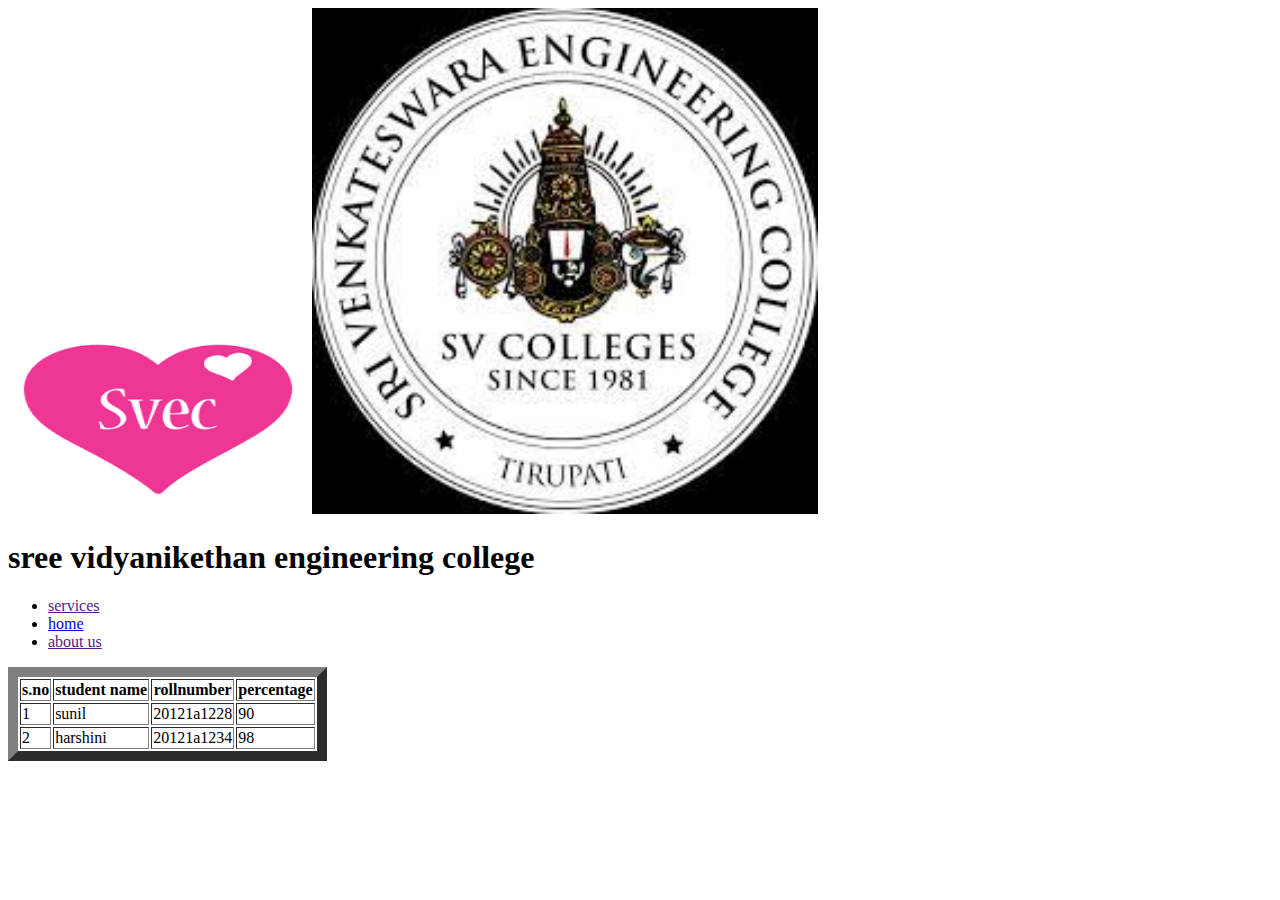
<file: index.html>
<!DOCTYPE html>
<html lang="en">
<head>
    <meta charset="UTF-8">
    <meta http-equiv="X-UA-Compatible" content="IE=edge">
    <meta name="viewport" content="width=device-width, initial-scale=1.0">
    <title>Document</title>
</head>
<body>
    <header>
        <img src="./images/logo2.png" alt="logo2" height="200px" width="300px">
        
        <img src="./images/logo.jpg" alt="logo" height="20%" width="40%">
        <h1>
            sree vidyanikethan engineering college
        </h1>
        <nav>
        <ul>
            <li><a href="">services</a></li>
             <li><a href="./home.html">home</a></li>  
             <li><a href="">about us</a></li> 
        </ul>
    </nav>
    </header>
    <div>
        <table border="10">
            <thead>
                <tr>
                    <th>s.no</th>
                    <th>student name</th>
                    <th>rollnumber</th>
                    <th>percentage</th>
            <tbody>
                     <tr>
                         <td>1</td>
                         <td>sunil</td>
                         <td>20121a1228</td>
                         <td>90</td>
                     </tr> 
                     <tr>
                    <td>2</td>
                    <td>harshini</td>
                    <td>20121a1234</td>
                    <td>98</td>
                     </tr>
                     
            </tbody>
            <tfoot>

            </tfoot>        
                </tr>
            </thead>
        </table>
    </div>
</body>
</html>
</file>
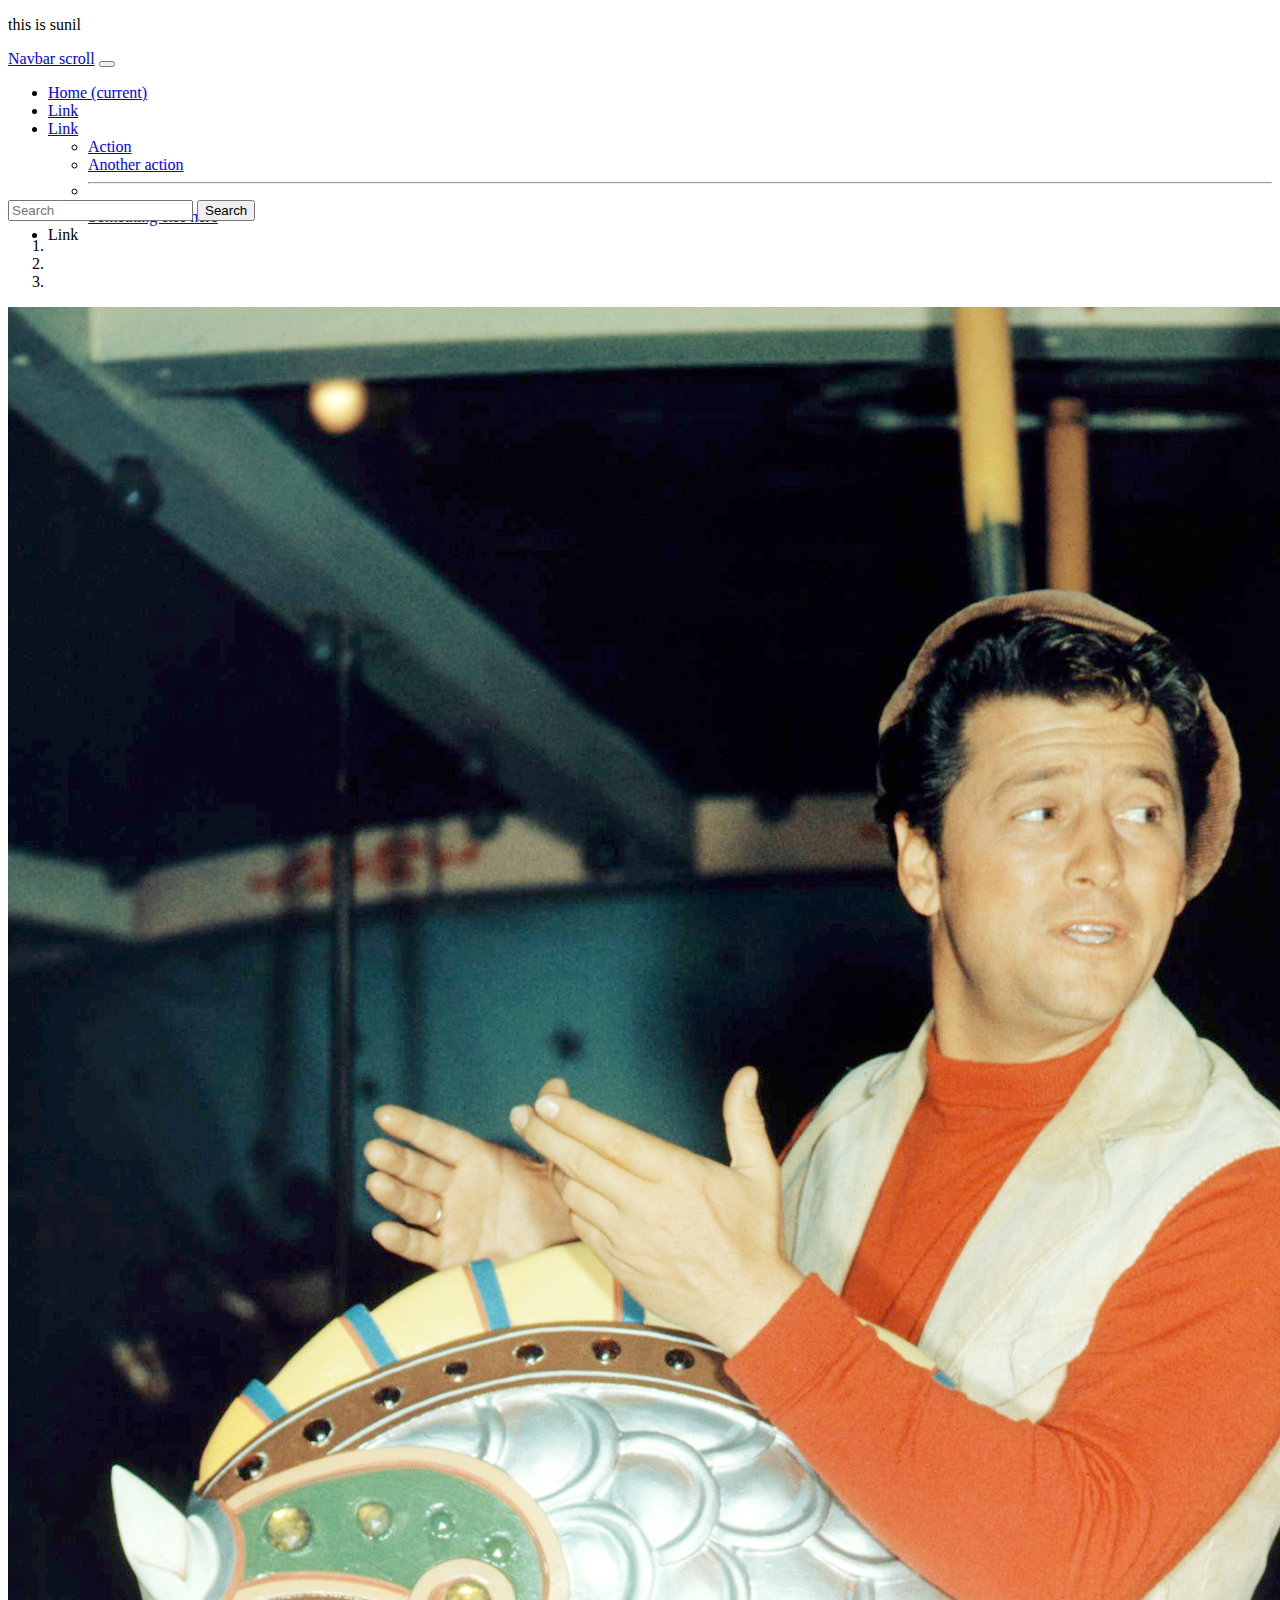
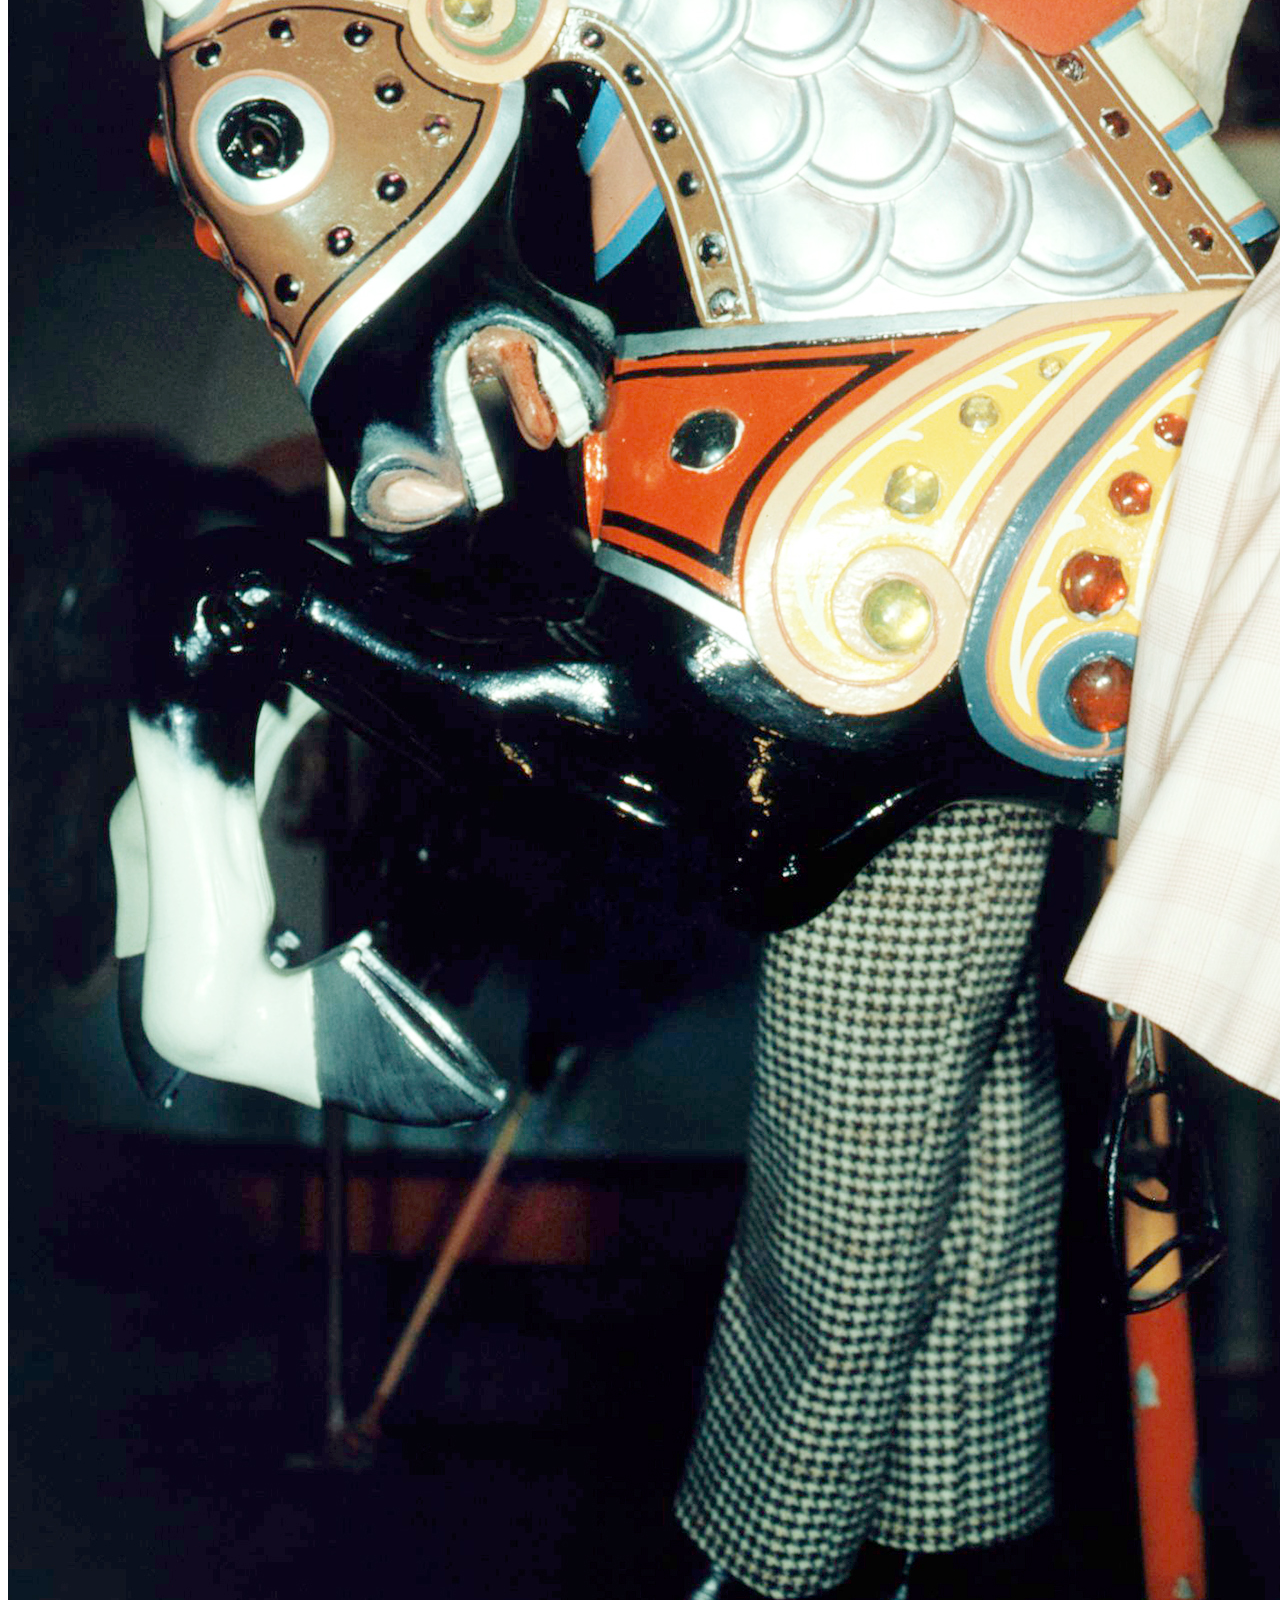
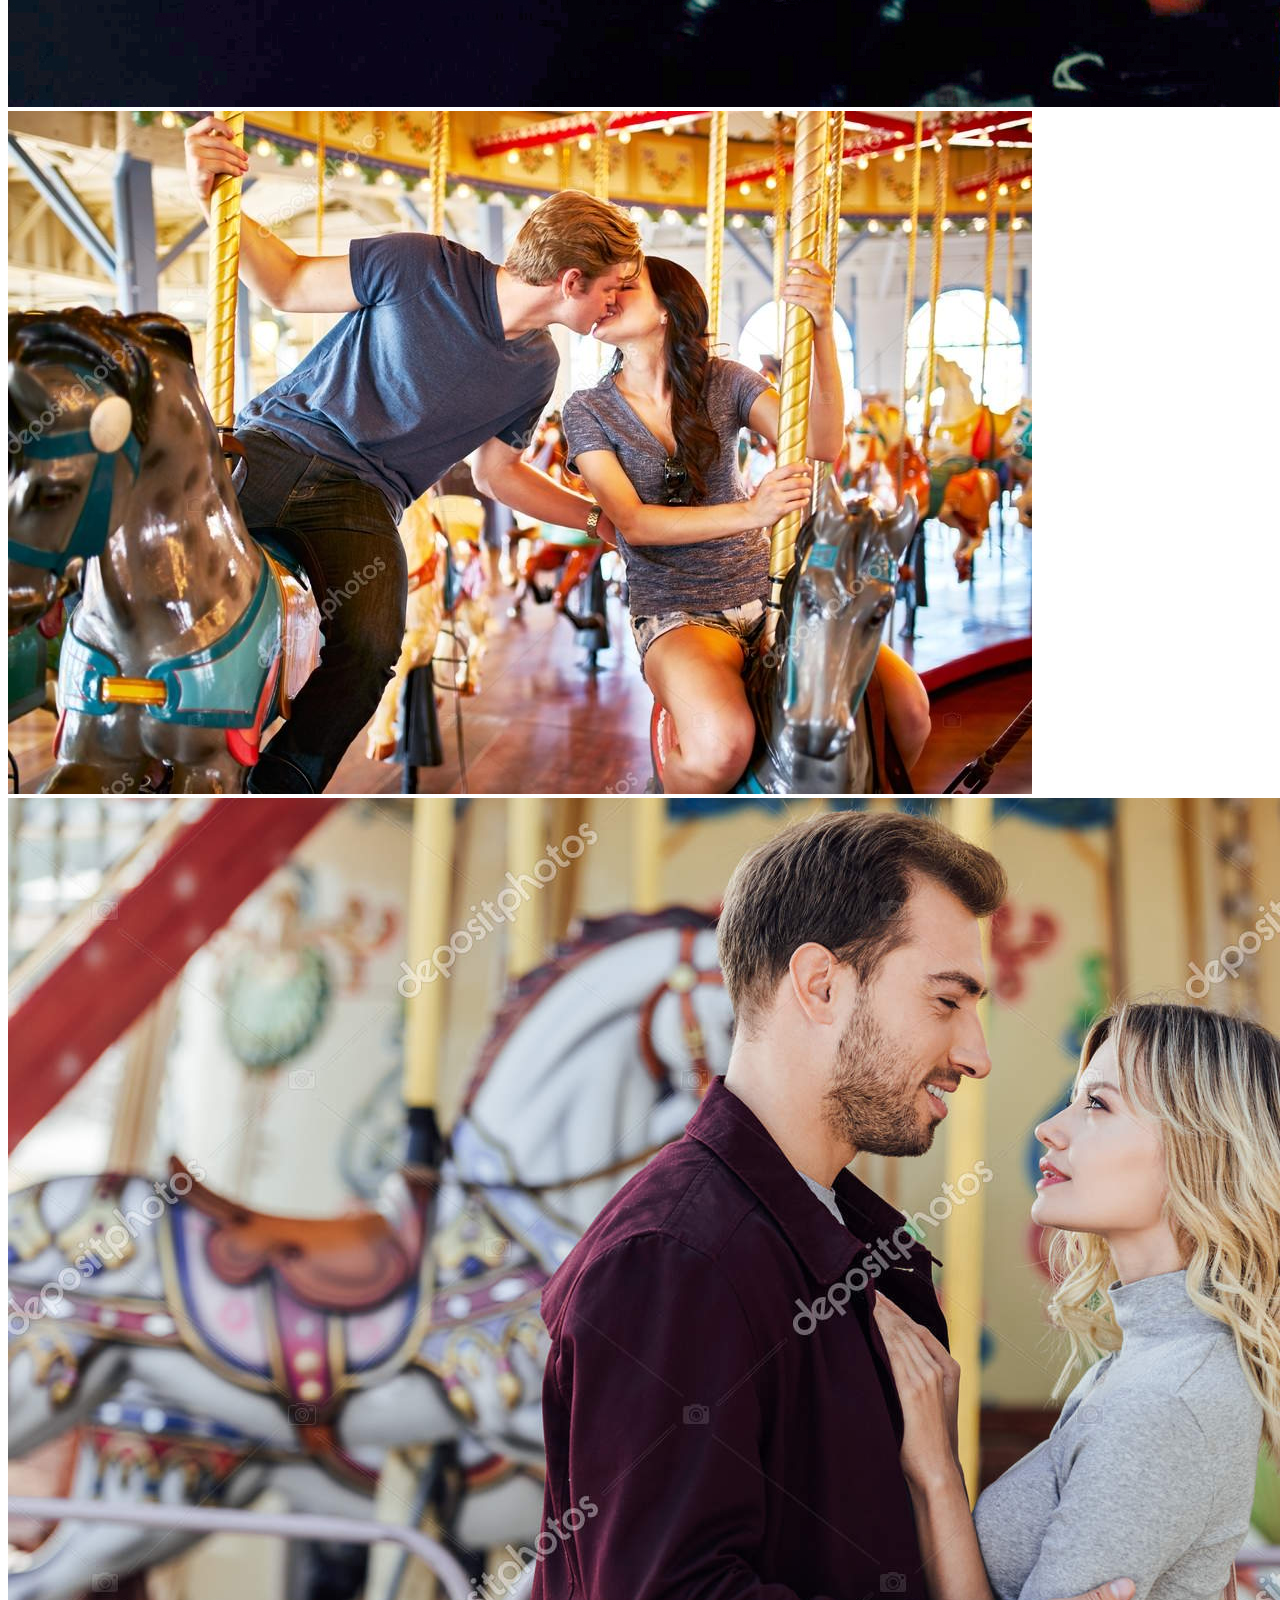
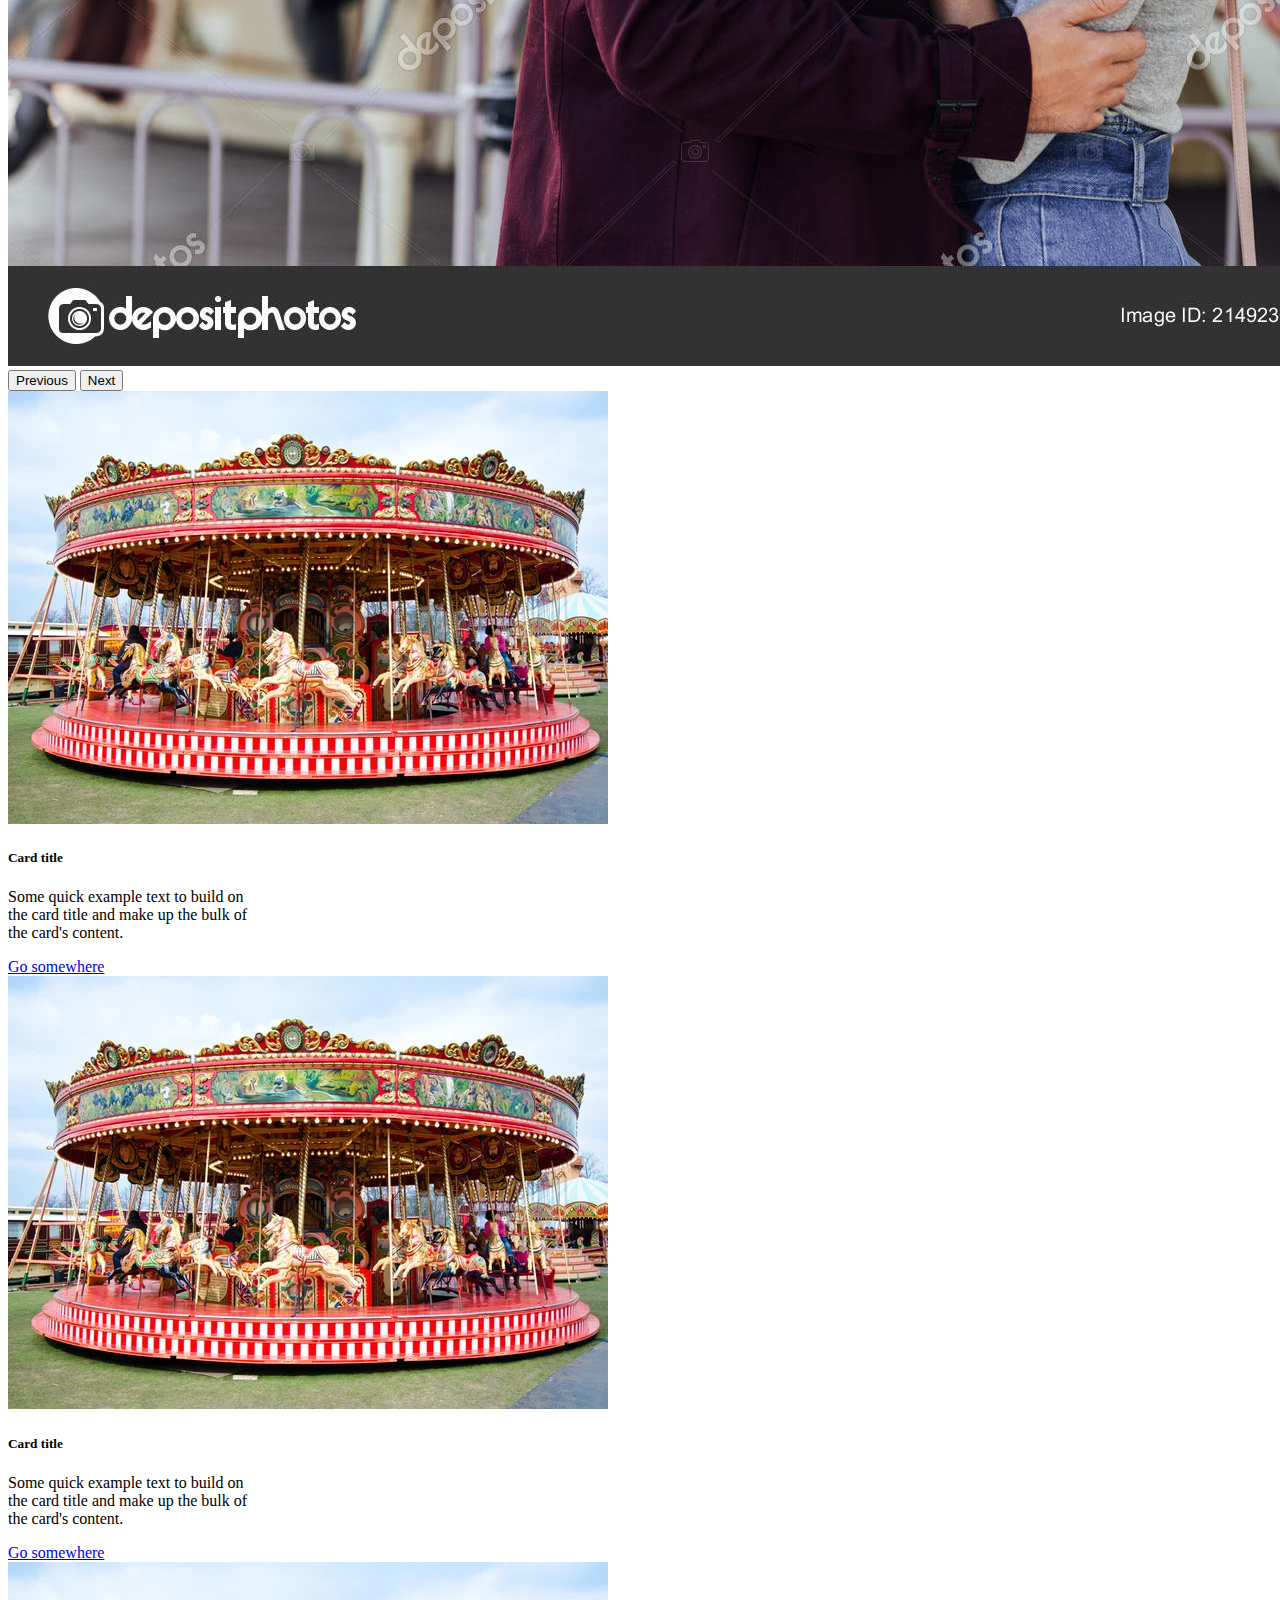
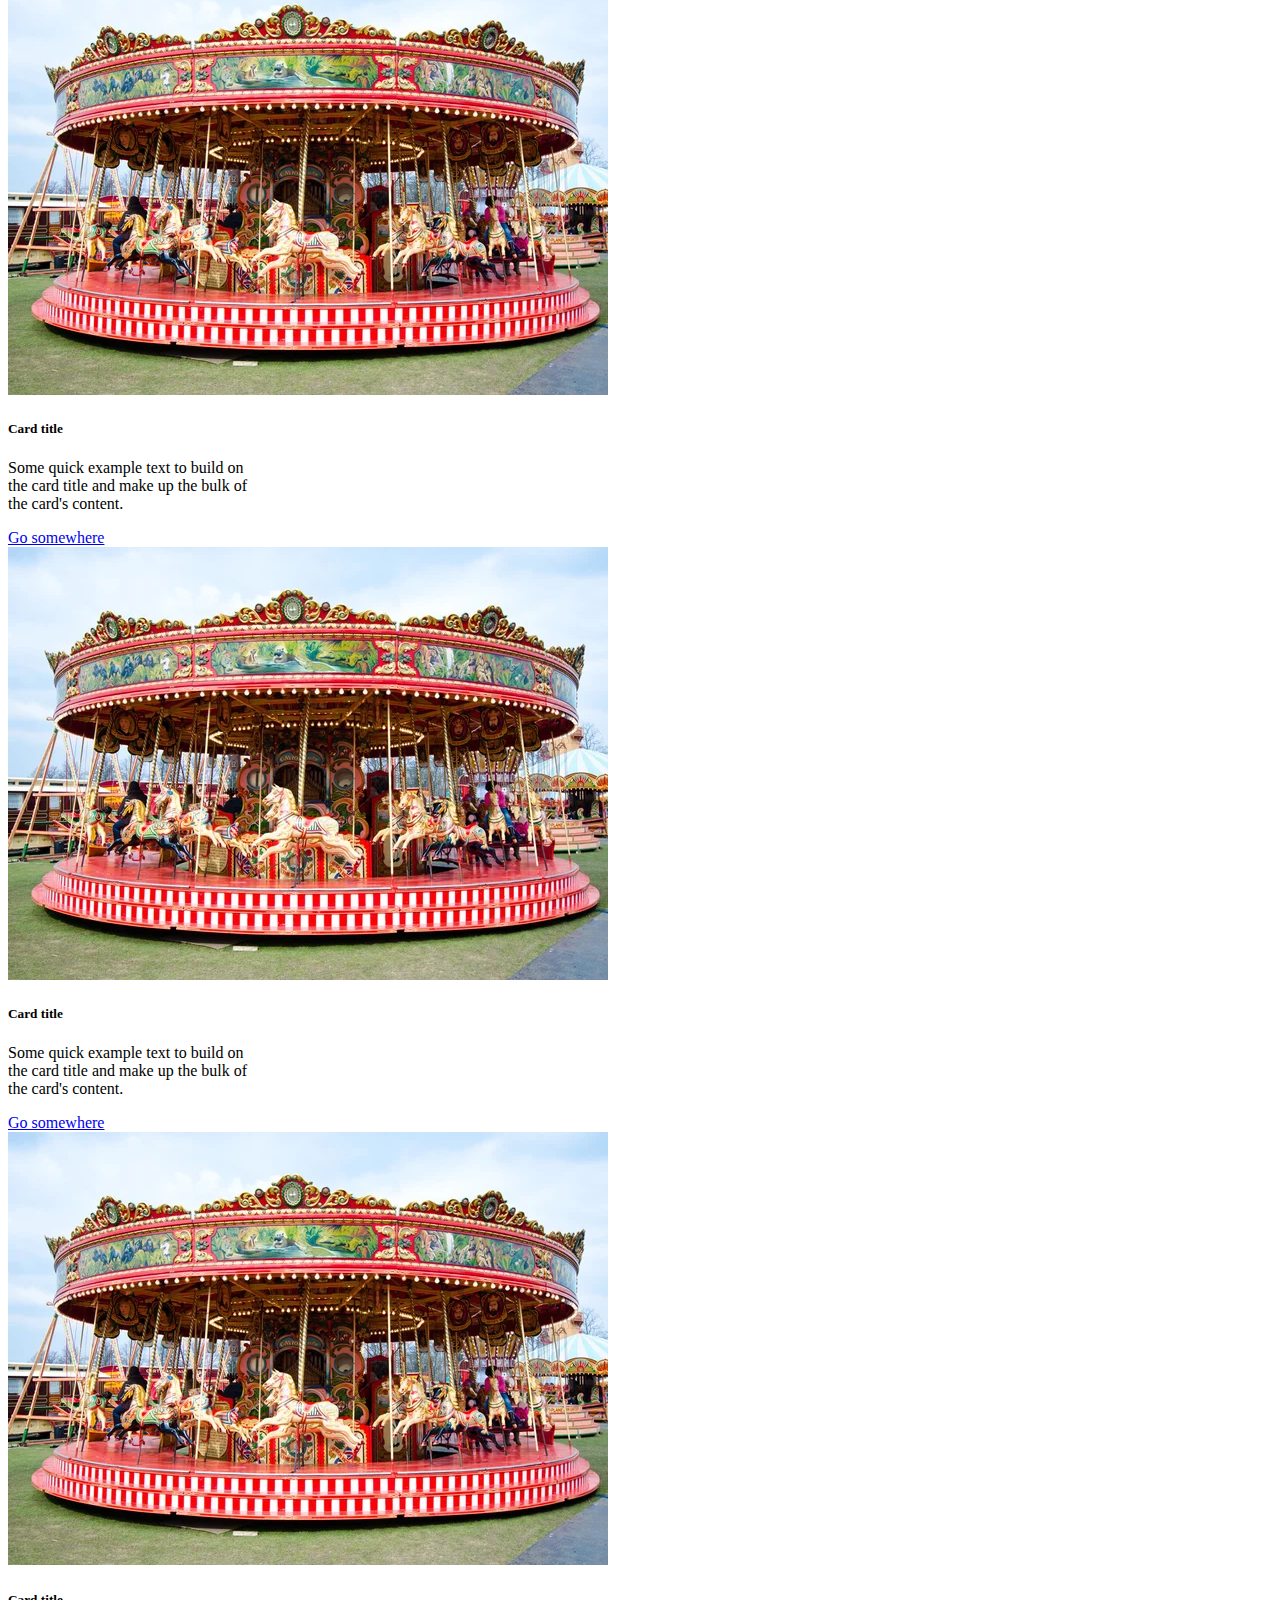
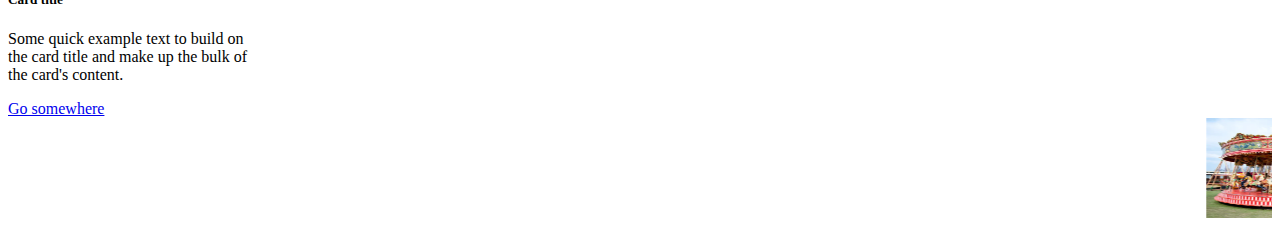
<file: bootsrap/index.html>
<!DOCTYPE html>
<html lang="en">
<head>
    <meta charset="UTF-8">
    <meta http-equiv="X-UA-Compatible" content="IE=edge">
    <meta name="viewport" content="width=device-width, initial-scale=1.0">
    <title>Document</title>
    <link rel="stylesheet" href="https://cdn.jsdelivr.net/npm/bootstrap@4.6.1/dist/css/bootstrap.min.css" integrity="sha384-zCbKRCUGaJDkqS1kPbPd7TveP5iyJE0EjAuZQTgFLD2ylzuqKfdKlfG/eSrtxUkn" crossorigin="anonymous">
    <script src="https://cdn.jsdelivr.net/npm/jquery@3.5.1/dist/jquery.slim.min.js" integrity="sha384-DfXdz2htPH0lsSSs5nCTpuj/zy4C+OGpamoFVy38MVBnE+IbbVYUew+OrCXaRkfj" crossorigin="anonymous"></script>
<script src="https://cdn.jsdelivr.net/npm/popper.js@1.16.1/dist/umd/popper.min.js" integrity="sha384-9/reFTGAW83EW2RDu2S0VKaIzap3H66lZH81PoYlFhbGU+6BZp6G7niu735Sk7lN" crossorigin="anonymous"></script>
<script src="https://cdn.jsdelivr.net/npm/bootstrap@4.6.1/dist/js/bootstrap.min.js" integrity="sha384-VHvPCCyXqtD5DqJeNxl2dtTyhF78xXNXdkwX1CZeRusQfRKp+tA7hAShOK/B/fQ2" crossorigin="anonymous"></script>
<style>
   /* .bg-primary{ */
       /* background-color: darkturquoise; */
   /* }  */
    
</style>
</head>
<body>
    <div class="container-fluid">
        <p class="jumbotron" >this is sunil</p>


    <!-- navbar -->
    <div class="mt-3">

    <nav class="navbar navbar-expand-lg navbar-light bg-light">
        <a class="navbar-brand" href="#">Navbar scroll</a>
        <button class="navbar-toggler" type="button" data-toggle="collapse" data-target="#navbarScroll" aria-controls="navbarScroll" aria-expanded="false" aria-label="Toggle navigation">
          <span class="navbar-toggler-icon"></span>
        </button>
        <div class="collapse navbar-collapse" id="navbarScroll">
          <ul class="navbar-nav mr-auto my-2 my-lg-0 navbar-nav-scroll" style="max-height: 100px;">
            <li class="nav-item active">
              <a class="nav-link" href="#">Home <span class="sr-only">(current)</span></a>
            </li>
            <li class="nav-item">
              <a class="nav-link" href="#">Link</a>
            </li>
            <li class="nav-item dropdown">
              <a class="nav-link dropdown-toggle" href="#" id="navbarScrollingDropdown" role="button" data-toggle="dropdown" aria-expanded="false">
                Link
              </a>
              <ul class="dropdown-menu" aria-labelledby="navbarScrollingDropdown">
                <li><a class="dropdown-item" href="#">Action</a></li>
                <li><a class="dropdown-item" href="#">Another action</a></li>
                <li><hr class="dropdown-divider"></li>
                <li><a class="dropdown-item" href="#">Something else here</a></li>
              </ul>
            </li>
            <li class="nav-item">
              <a class="nav-link disabled">Link</a>
            </li>
          </ul>
          <form class="d-flex">
            <input class="form-control mr-2" type="search" placeholder="Search" aria-label="Search">
            <button class="btn btn-outline-success" type="submit">Search</button>
          </form>
        </div>
      </nav>
    </div>


    

    <div id="carouselExampleIndicators" class="carousel slide" data-ride="carousel">
        <ol class="carousel-indicators">
          <li data-target="#carouselExampleIndicators" data-slide-to="0" class="active"></li>
          <li data-target="#carouselExampleIndicators" data-slide-to="1"></li>
          <li data-target="#carouselExampleIndicators" data-slide-to="2"></li>
        </ol>
        <div class="carousel-inner">
          <div class="carousel-item active">
            <img src="./images/pic7.jpg" class="d-block w-100" alt="...">
          </div>
          <div class="carousel-item">
            <img src="./images/pic8.jpg" class="d-block w-100" alt="...">
          </div>
          <div class="carousel-item">
            <img src="./images/pic9.jpg" class="d-block w-100" alt="...">
          </div>
        </div>
        <button class="carousel-control-prev" type="button" data-target="#carouselExampleIndicators" data-slide="prev">
          <span class="carousel-control-prev-icon" aria-hidden="true"></span>
          <span class="sr-only">Previous</span>
        </button>
        <button class="carousel-control-next" type="button" data-target="#carouselExampleIndicators" data-slide="next">
          <span class="carousel-control-next-icon" aria-hidden="true"></span>
          <span class="sr-only">Next</span>
        </button>
      </div>
      

      <div class="d-flex flex-wrap justify-content-between mt-2">


        <div class="card mt-2" style="width: 15rem; ">
          <img src="./images/pic5.jpg" class="card-img-top" alt="...">
          <div class="card-body">
            <h5 class="card-title">Card title</h5>
            <p class="card-text">Some quick example text to build on the card title and make up the bulk of the card's content.</p>
            <a href="#" class="btn btn-primary">Go somewhere</a>
          </div>
        </div>
        <div class="card mt-2" style="width: 15rem;">
          <img src="./images/pic5.jpg" class="card-img-top" alt="...">
          <div class="card-body">
            <h5 class="card-title">Card title</h5>
            <p class="card-text">Some quick example text to build on the card title and make up the bulk of the card's content.</p>
            <a href="#" class="btn btn-primary">Go somewhere</a>
          </div>
        </div>

        <div class="card mt-2" style="width: 15rem;">
          <img src="./images/pic5.jpg" class="card-img-top" alt="...">
          <div class="card-body">
            <h5 class="card-title">Card title</h5>
            <p class="card-text">Some quick example text to build on the card title and make up the bulk of the card's content.</p>
            <a href="#" class="btn btn-primary">Go somewhere</a>
          </div>
        </div>

        <div class="card mt-2" style="width: 15rem;">
          <img src="./images/pic5.jpg" class="card-img-top" alt="...">
          <div class="card-body">
            <h5 class="card-title">Card title</h5>
            <p class="card-text">Some quick example text to build on the card title and make up the bulk of the card's content.</p>
            <a href="#" class="btn btn-primary">Go somewhere</a>
          </div>
        </div>

        <div class="card mt-2" style="width: 15rem;">
          <img src="./images/pic5.jpg" class="card-img-top" alt="...">
          <div class="card-body">
            <h5 class="card-title">Card title</h5>
            <p class="card-text">Some quick example text to build on the card title and make up the bulk of the card's content.</p>
            <a href="#" class="btn btn-primary">Go somewhere</a>
          </div>
        </div>
        <marquee behavior="" direction="">
              <img src="./images/pic5.jpg" alt="" height="100px" width="200px">
              <img src="./images/pic5.jpg" alt="" height="100px" width="200px">
              <img src="./images/pic5.jpg" alt="" height="100px" width="200px">
              <img src="./images/pic5.jpg" alt="" height="100px" width="200px">
              <img src="./images/pic5.jpg" alt="" height="100px" width="200px">
              <img src="./images/pic5.jpg" alt="" height="100px" width="200px">

        </marquee>

        

        

        

        



      </div>
</div>
    
</body>
</html>
</file>
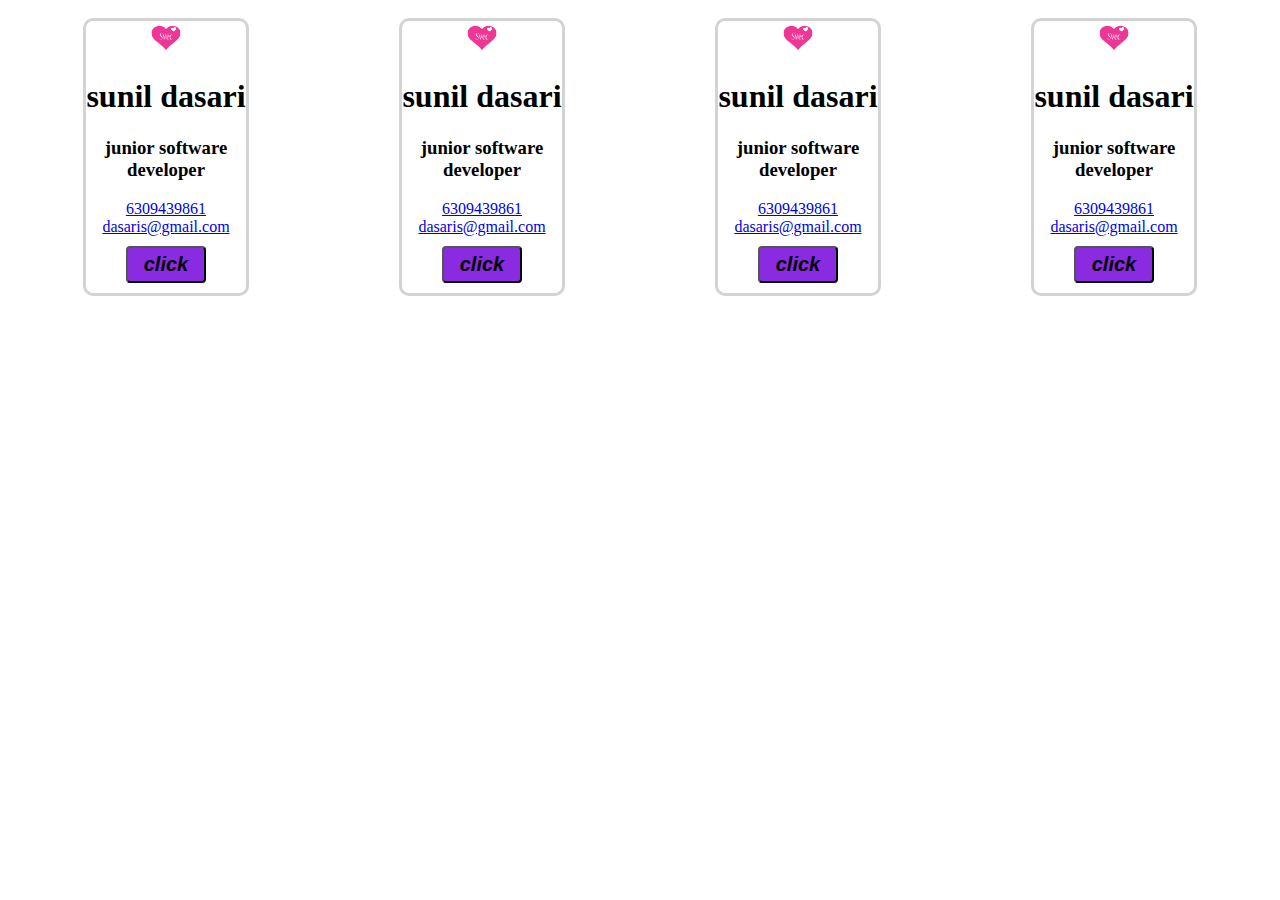
<file: cards.html>
<!DOCTYPE html>
<html lang="en">
<head>
    <meta charset="UTF-8">
    <meta http-equiv="X-UA-Compatible" content="IE=edge">
    <meta name="viewport" content="width=device-width, initial-scale=1.0">
    <title>::boxmodal</title>
    <link rel="icon" href="./images/logo.jpg" type="">
    <style>
        .card{
            border:3px solid lightgrey;
            width:10rem;
            border-radius: 10px;
            text-align: center;
            margin-top: 10px;
        }
        .card img{
           width: 20%;
        }
        button{
            background-color: blueviolet;
            width: 50%;
            padding: 5px;
            margin: 10px 0px;
            border-radius: 4px;
            font-size: 20px;
            font-style: italic;
            font-weight: 700;
        }
        button:hover{
            background-color: rgba(128, 255, 0, 0.836);
            color: rgba(255, 248, 220, 0.219);
        }
        /* .list{ */
            /* display: flex; */
        /* } */
        .main{
            display: flex;
            flex-wrap: wrap;
            justify-content: space-around;
        } 
        
        @media  only screen  and (min-width:320px) and (max-width:768px)
        {
            a {
                color: coral;
                background-color: cyan;
            }
        }
        @media  only screen  and (min-width:768px) and (max-width:992px)
        {
            a:hover {
                color: rgb(80, 255, 80);
                background-color: rgb(255, 0, 98);
            }
        }

         
    </style>
</head>
<body>
    <div class="main">  

    <div class="card">
        <img src="./images/logo2.png">
        <h1>sunil dasari</h1>
        <h3>junior software developer</h3>
        <a href="tel:6309439861">6309439861</a>
        <br>
        <a href="mailto:dasaris2003@gmail.com">dasaris@gmail.com</a>
        <br>
        <button>click</button>
    </div> 
    <!-- <div class="list"> -->
        <!-- <h1>heading1</h1> -->
        <!-- <h2>heading2</h2> -->
    <!-- </div> -->
    
        <div class="card">
            <img src="./images/logo2.png">
            <h1>sunil dasari</h1>
            <h3>junior software developer</h3>
            <a href="tel:6309439861">6309439861</a>
            <br>
            <a href="mailto:dasaris2003@gmail.com">dasaris@gmail.com</a>
            <br>
            <button>click</button>
        </div>
        
              
            <div class="card">
                <img src="./images/logo2.png">
                <h1>sunil dasari</h1>
                <h3>junior software developer</h3>
                <a href="tel:6309439861">6309439861</a>
                <br>
                <a href="mailto:dasaris2003@gmail.com">dasaris@gmail.com</a>
                <br>
                <button>click</button>
            </div>
        
                
                    <div class="card">

                        <img src="./images/logo2.png">
                        <h1>sunil dasari</h1>
                        <h3>junior software developer</h3>
                        <a href="tel:6309439861">6309439861</a>
                        <br>
                        <a href="mailto:dasaris2003@gmail.com">dasaris@gmail.com</a>
                        <br>
                        <button>click</button>

                    </div>
                

    </div>
    
    
    
</body>
</html>
</file>
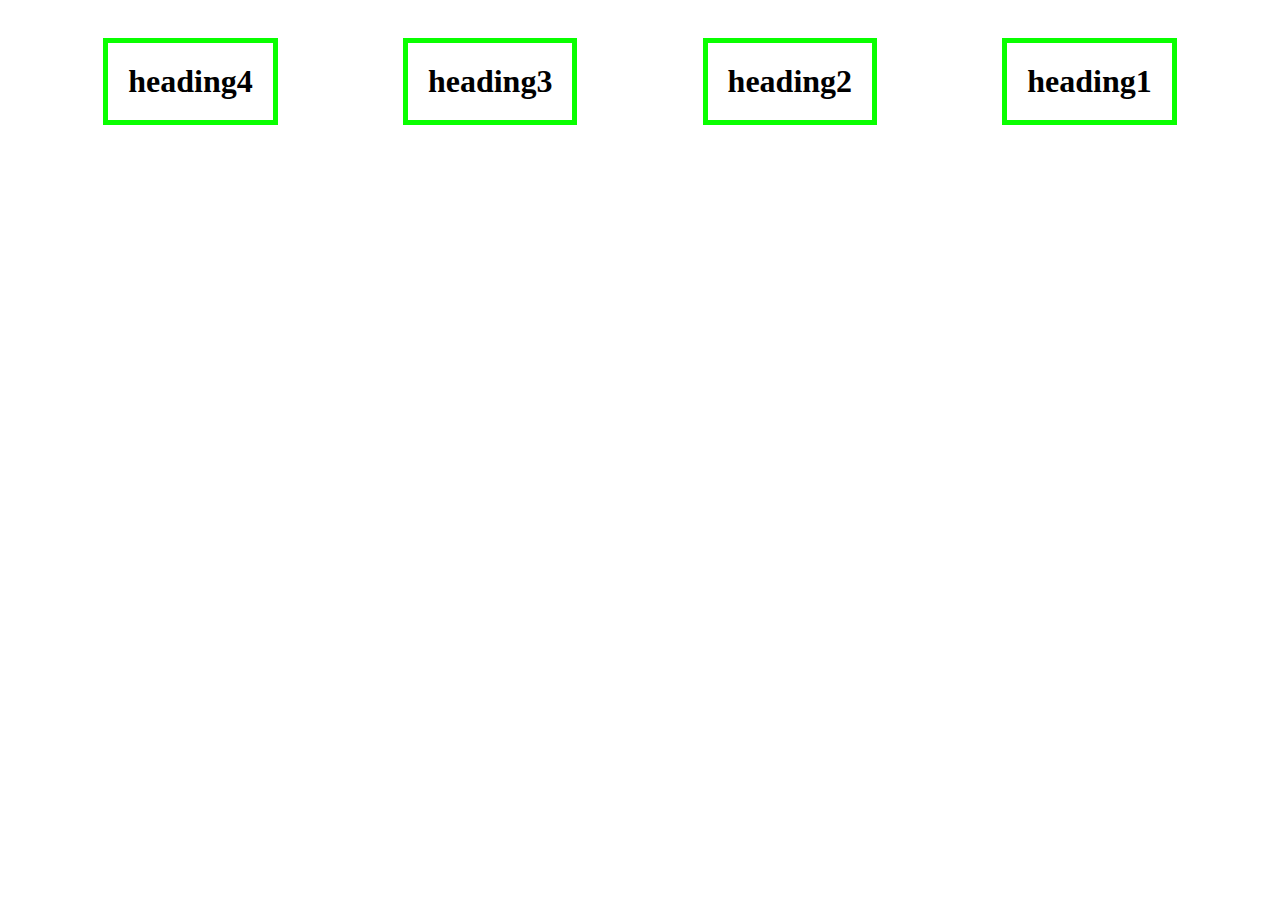
<file: display.html>
<!DOCTYPE html>
<html lang="en">
<head>
    <meta charset="UTF-8">
    <meta http-equiv="X-UA-Compatible" content="IE=edge">
    <meta name="viewport" content="width=device-width, initial-scale=1.0">
    <title>::display</title>
    <style>
        /* p{ */
            /* display: inline; */
        /* } */
        /* span{ */
            /* display: block; */
        /* } */
        /* span{ */
            /* display: none; */
        /* } */
        /* h3{ */
            /* display: inline; */
            /* background-color: orange; */
            /* padding: 20px; */
        /* } */
        .list{
            display:flex;
            /* flex-wrap: wrap; */
            /* flex-direction: coloumn-reverse; */
            flex-flow: wrap row-reverse;
            justify-content: space-evenly;
        }
        h1{
            padding: 20px;
            border: 5px solid rgb(9, 255, 0);
           
            
           
           margin: 30px;
        }
    </style>
</head>
<body>
    <!-- <p>this is paragraph1</p> -->
    <!-- <P>this is paragraph2</P> -->
    <!-- <span>text1</span> -->
    
    <!-- <span>text2</span>  -->
    <!-- <div style="font-size: 10vh;"> -->
    <!-- <h3> welcome</h3> -->
    <!-- <h3>welcome</h3> -->
    <!-- </div>  -->
    <div class="list">
        <h1>heading1</h1>
        <h1>heading2</h1>
        <h1>heading3</h1>
        <h1>heading4</h1>
    </div>  
</body>
</html>
</file>
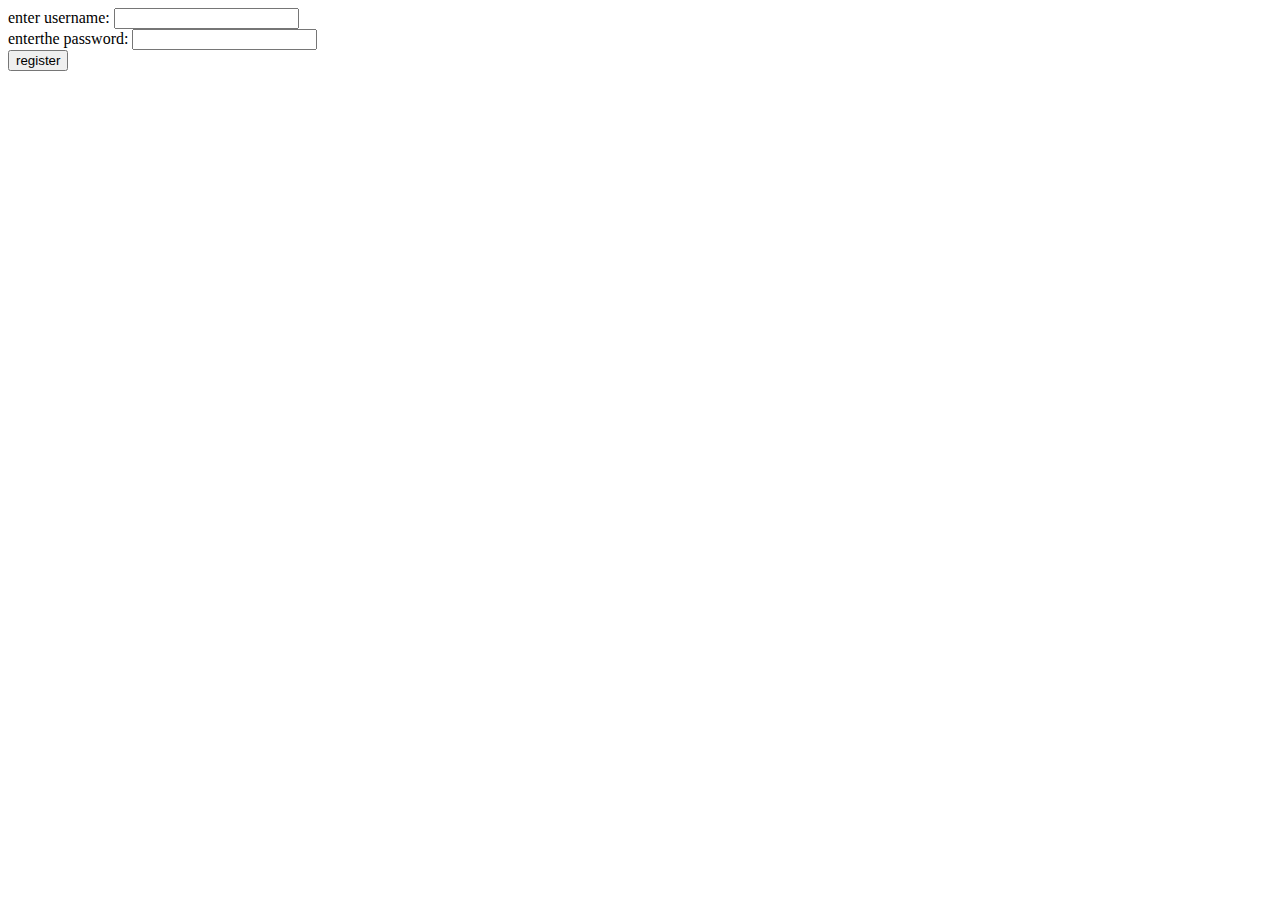
<file: form.html>
<html>
    <body>
        <form action="" method="get">
            <label for="uname">enter username:</label>
            <input type="text" name="unnanme" id="unnanme" place holder="enter user name">
            <br>
            <label for="pword">enterthe password:</label>

            <input type="password" name="pword id=pword">
            <br>
            <input type="submit" value="register">

        </form>
    </body>
</html>
</file>
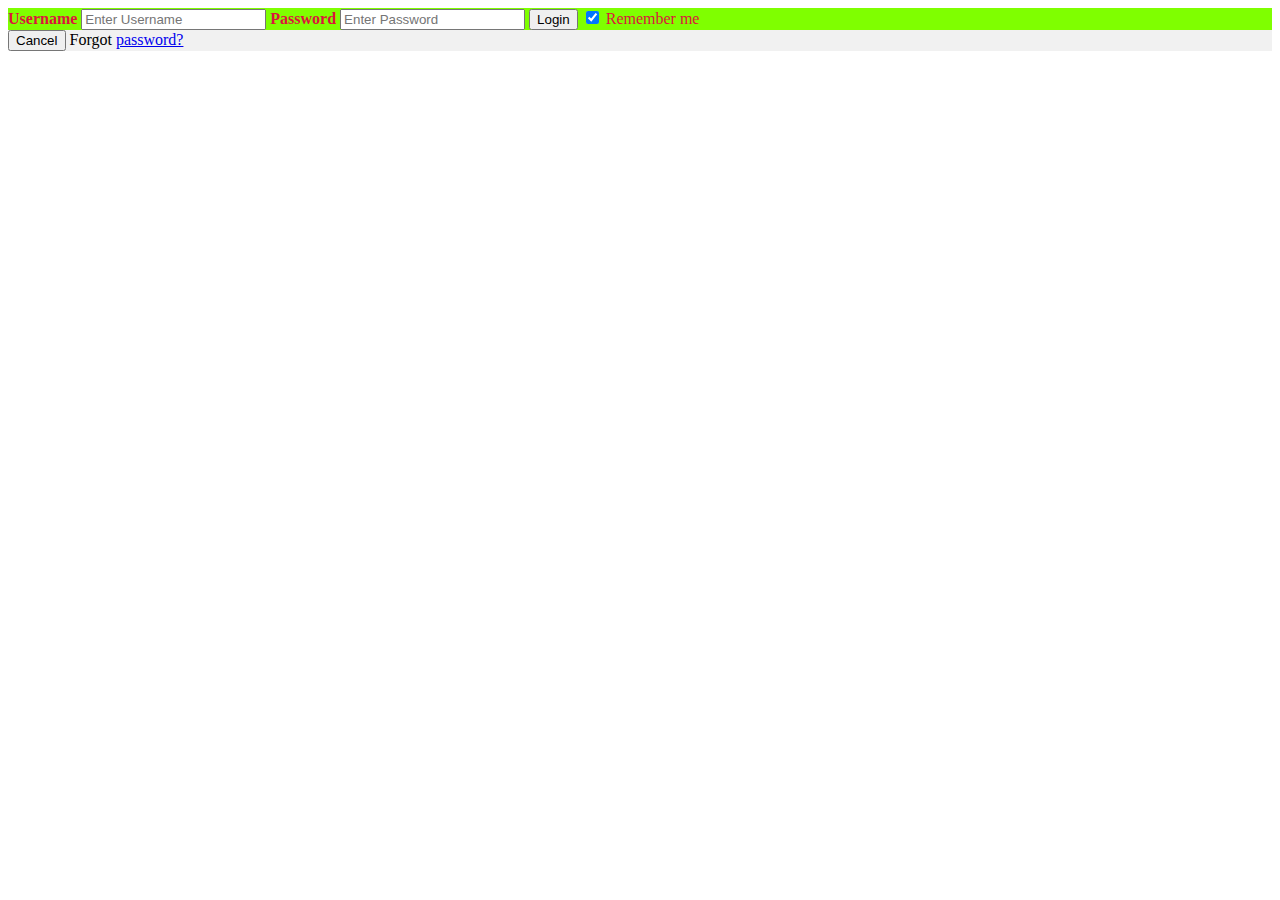
<file: login.html>
<!DOCTYPE html>
<html lang="en">
<head>
    <meta charset="UTF-8">
    <meta http-equiv="X-UA-Compatible" content="IE=edge">
    <meta name="viewport" content="width=device-width, initial-scale=1.0">
    <title>Document</title>
     <style> 
        .card{ 
            background-color: chartreuse; 
            size: 20px; 
            color: crimson; 
        }
     </style> 
</head>
<body>
    <div>
        <form action="action_page.php" method="post">
            <div class="imgcontainer">
              <!-- <img src="img_avatar2.png" alt="Avatar" class="avatar"> -->
            </div>
          
            <div class="card">
              <label for="uname"><b>Username</b></label>
              <input type="text" placeholder="Enter Username" name="uname" required>
          
              <label for="psw"><b>Password</b></label>
              <input type="password" placeholder="Enter Password" name="psw" required>
          
              <button type="submit">Login</button>
              <label>
                <input type="checkbox" checked="checked" name="remember"> Remember me
              </label>
            </div>
          
            <div class="container" style="background-color:#f1f1f1">
              <button type="button" class="cancelbtn">Cancel</button>
              <span class="psw">Forgot <a href="#">password?</a></span>
            </div>
          </form>
          
    </div>
</body>
</html>
</file>
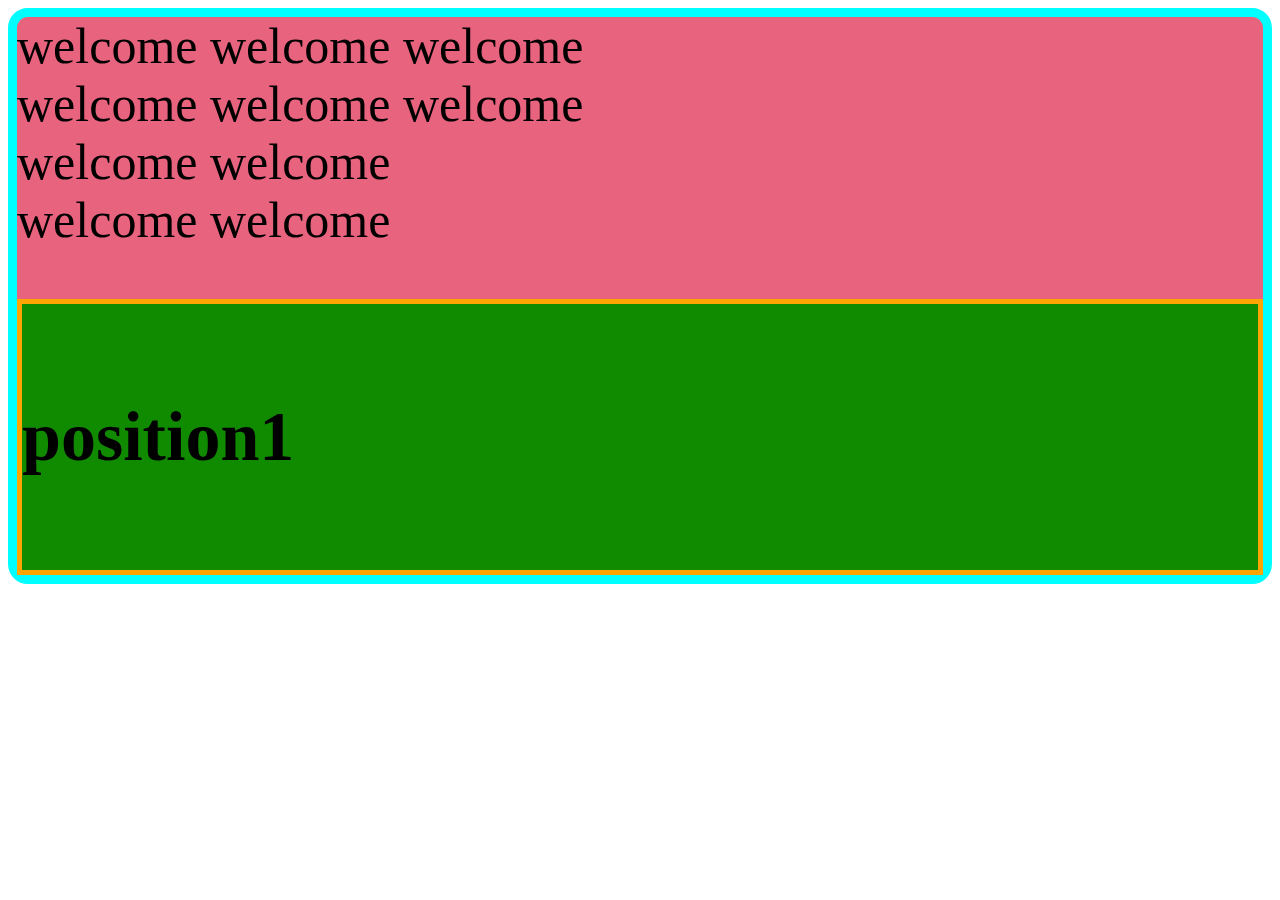
<file: positions.html>
<!DOCTYPE html>
<html lang="en">
<head>
    <meta charset="UTF-8">
    <meta http-equiv="X-UA-Compatible" content="IE=edge">
    <meta name="viewport" content="width=device-width, initial-scale=1.0">
    <title>::positions::</title>
    <style>
        .main{
            background-color: rgba(220, 20, 60, 0.664);
            font-size: 50px;
            border-radius: 20px;
            border: 9px solid cyan;
            position: relative; 
        }
        .child{
            background-color: rgb(16, 139, 0);
            font-size: 70px;
            position:sticky; 
            border: 5px solid orange;
            margin-top: 50px;
            top: 30px;
            bottom: 20px;
        }
        
    </style>
</head>
<body>
    <div class="main">
       
        welcome
        welcome
        welcome
       <div>
        welcome
        welcome
        welcome
       </div>
        welcome
        welcome
        <br>
        welcome
        welcome
        <div class="child">
            <h4>position1</h4>
            

        </div>

    </div>
    
</body>
</html>
</file>
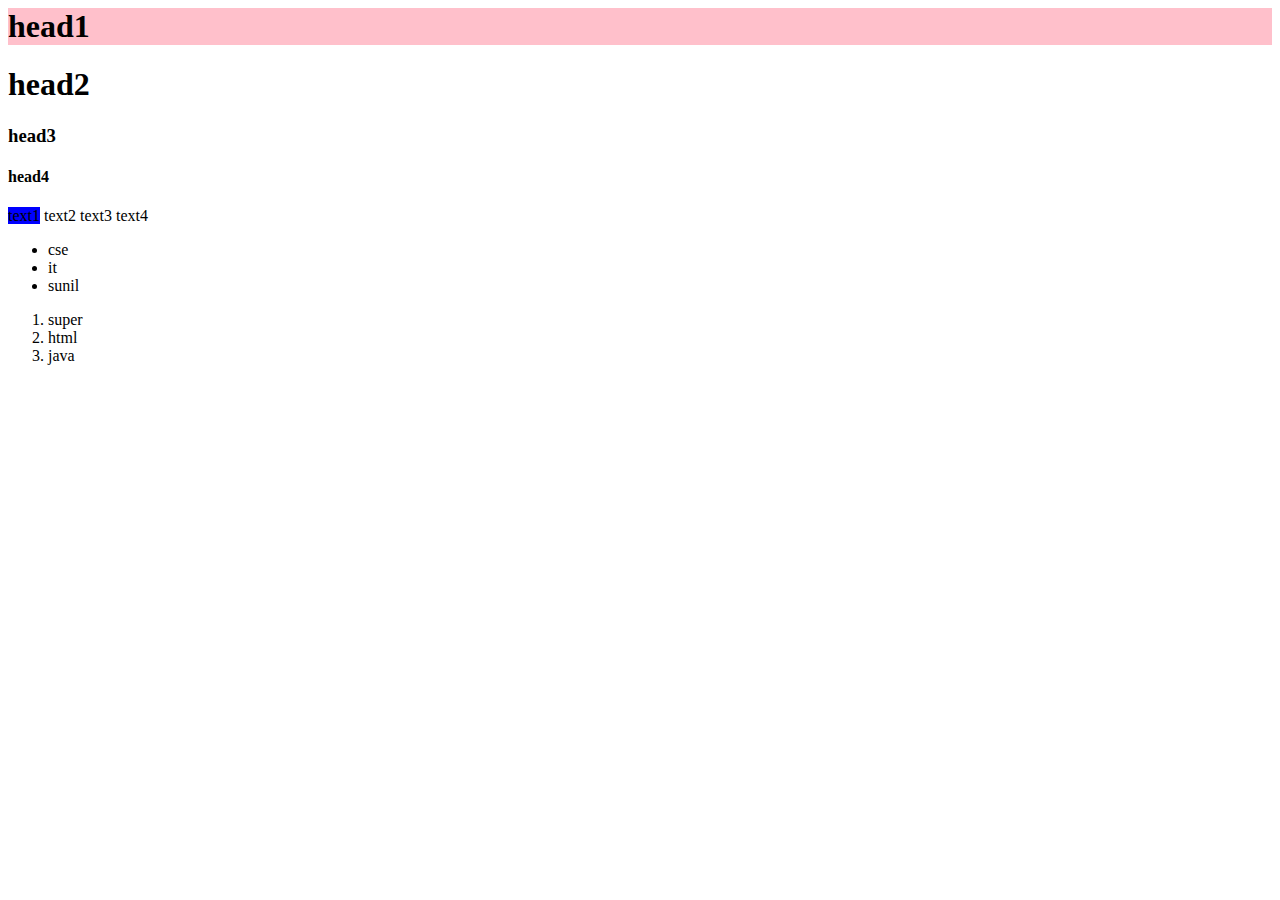
<file: sample.html>
<html>
    <body>
        <div>
        <h1 style="background-color: pink;">head1</h1>
        <h1>
            head2
        </h1>
        <h3>head3</h3>
        <h4>head4</h4>
    </div>
    <div>
        <span style="background: blue;">text1</span>
        <span>text2</span>
        <span>text3</span>
        <span>text4</span>
    </div>
    <ul>
        <li>cse</li>
        <li>it</li>
        <li>sunil</li>
    </ul>
    <ol>
        <li>super</li>
        <li>html</li>
        <li>java</li>
    </ol>
    </body>
</html>
</file>
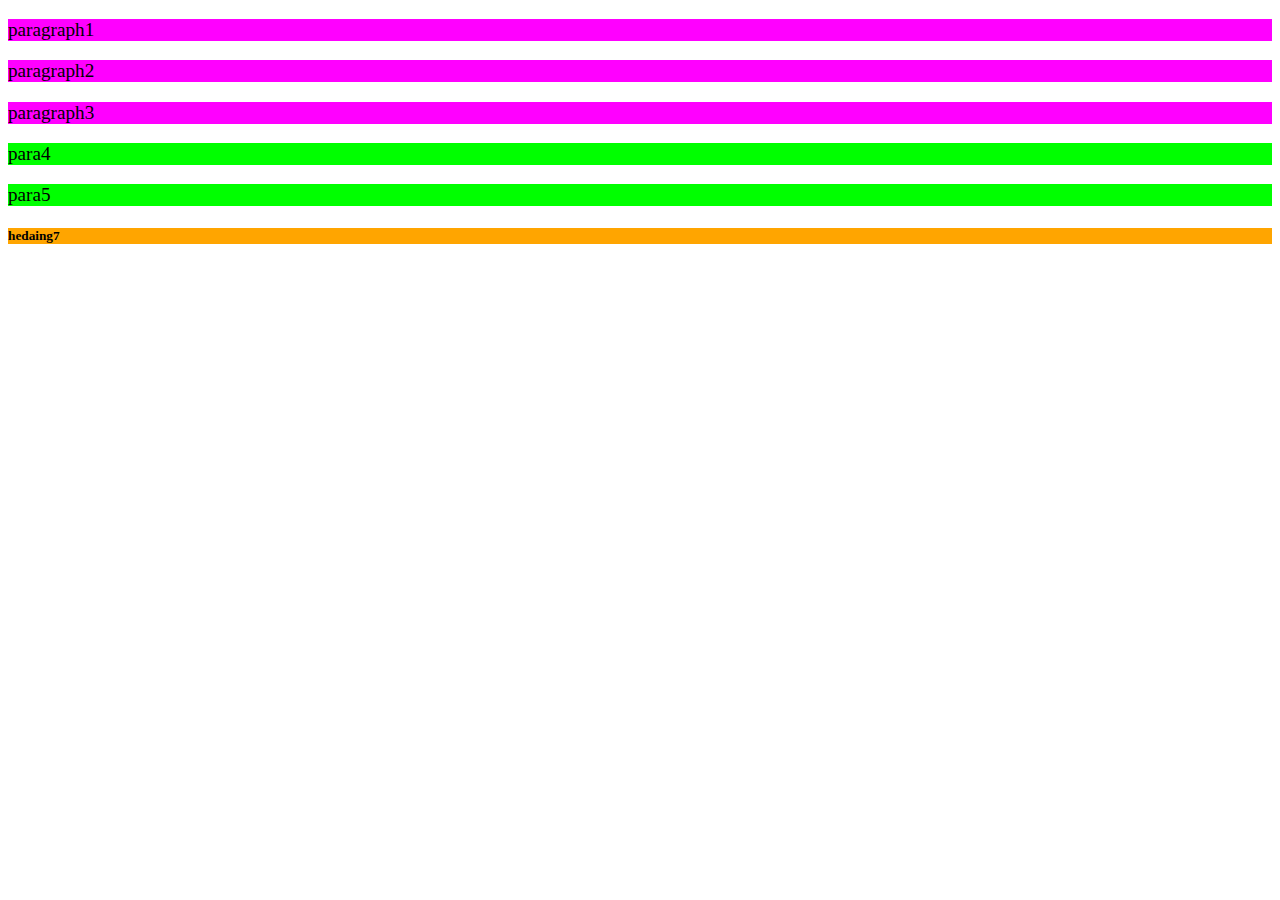
<file: selectors.html>
<!DOCTYPE html>
<html lang="en">
<head>
    <meta charset="UTF-8">
    <meta http-equiv="X-UA-Compatible" content="IE=edge">
    <meta name="viewport" content="width=device-width, initial-scale=1.0">
    <title> css selectors</title>
    <style>
        {
            border:10px solid rgb(230,173,221)
        }
        div p{
            background-color: lime;
            font-size: larger;
        }
          div > P { 
              background-color: magenta; 
         }
         section + p {
             font-size: 60px;
             font-style: italic;
             background-color: maroon;
         }
         div+h5{
             background-color: orange;
         }
         div~p{
             background-color: orchid;
         }
    </style>
</head>
<body>
    <div>
        <p>paragraph1</p>
        <p>paragraph2</p>
    <div>
        <p>paragraph3</p>

    </div>
    <section>
    <p>para4</p>
    <p>para5</p>
    </section>
    </div>
    <h5>hedaing7</h5>
</body>
</html>
</file>
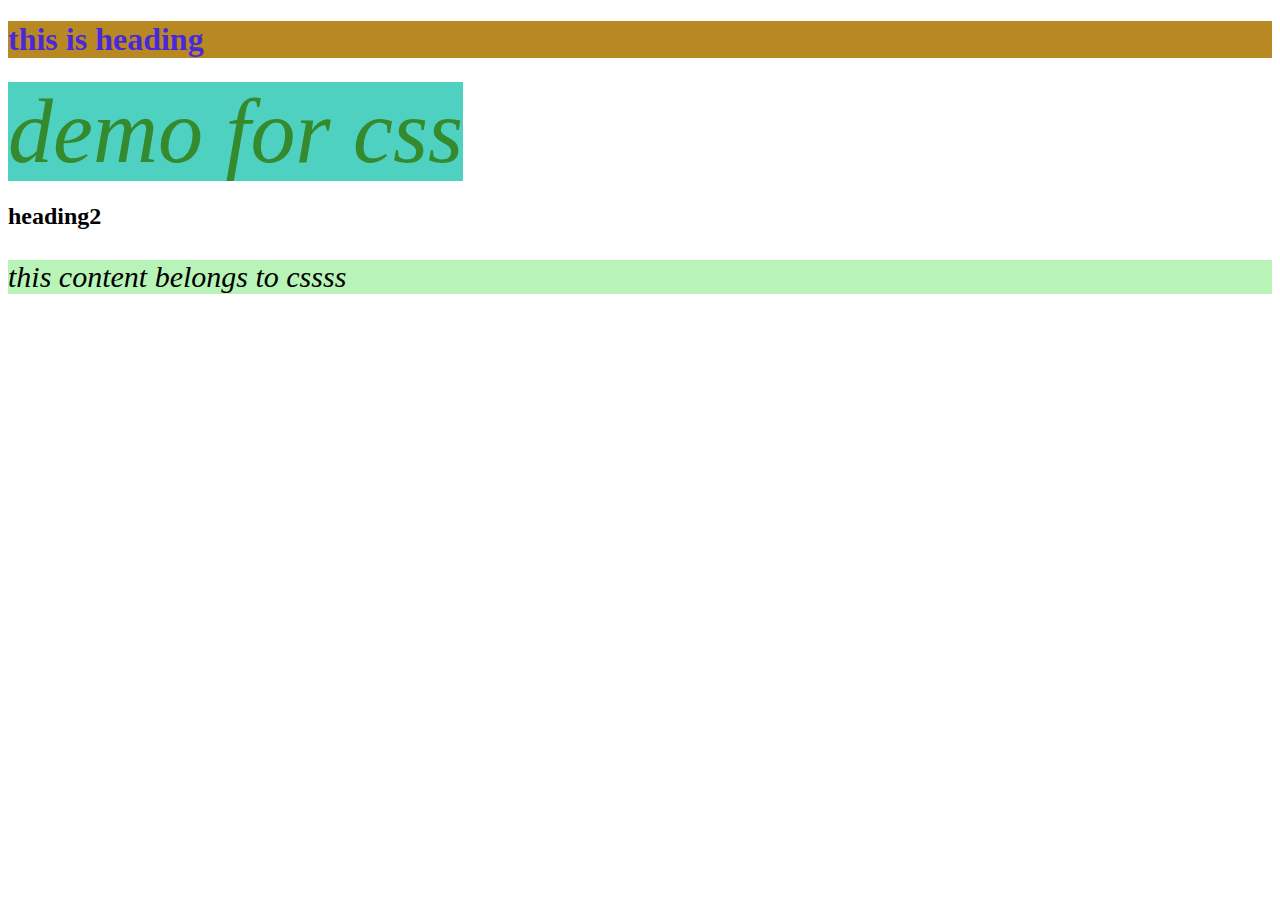
<file: Styles.html>
<!DOCTYPE html>
<html lang="en">
<head>
    <meta charset="UTF-8">
    <meta http-equiv="X-UA-Compatible" content="IE=edge">
    <meta name="viewport" content="width=<>, initial-scale=1.0">
    <title>Document</title>
    <style>
        span{
            background-color: #3accb9e5;
            color: rgb(53, 138, 46);
            font-size: 60px;
            font-family: Cambria, Cochin, Georgia, Times, 'Times New Roman', serif;
            font-style: italic;
        }




        /* span,p{ */
            opacity: 0.9;
        }

        #content1{
            font-size: 80px;
            font-style: italic;
            background-color: lightpink;
            font-language-override: normal;
        }

        .info{
            background-color: rgba(144, 238, 144, 0.644);
            font-style: italic;
        }
    </style>
    <link rel="stylesheet" href="./css/styles.css">
</head>
<body>
    <h1 style="background-color: rgb(184, 136, 34);color: rgba(62, 31, 236, 0.925);">this is heading</h1>
    <span style="font-size: 90px;">demo for css</span>
    <h2 id="content1">heading2</h2>
    <p class="info">this content belongs to cssss</p>
</body>
</html>
</file>
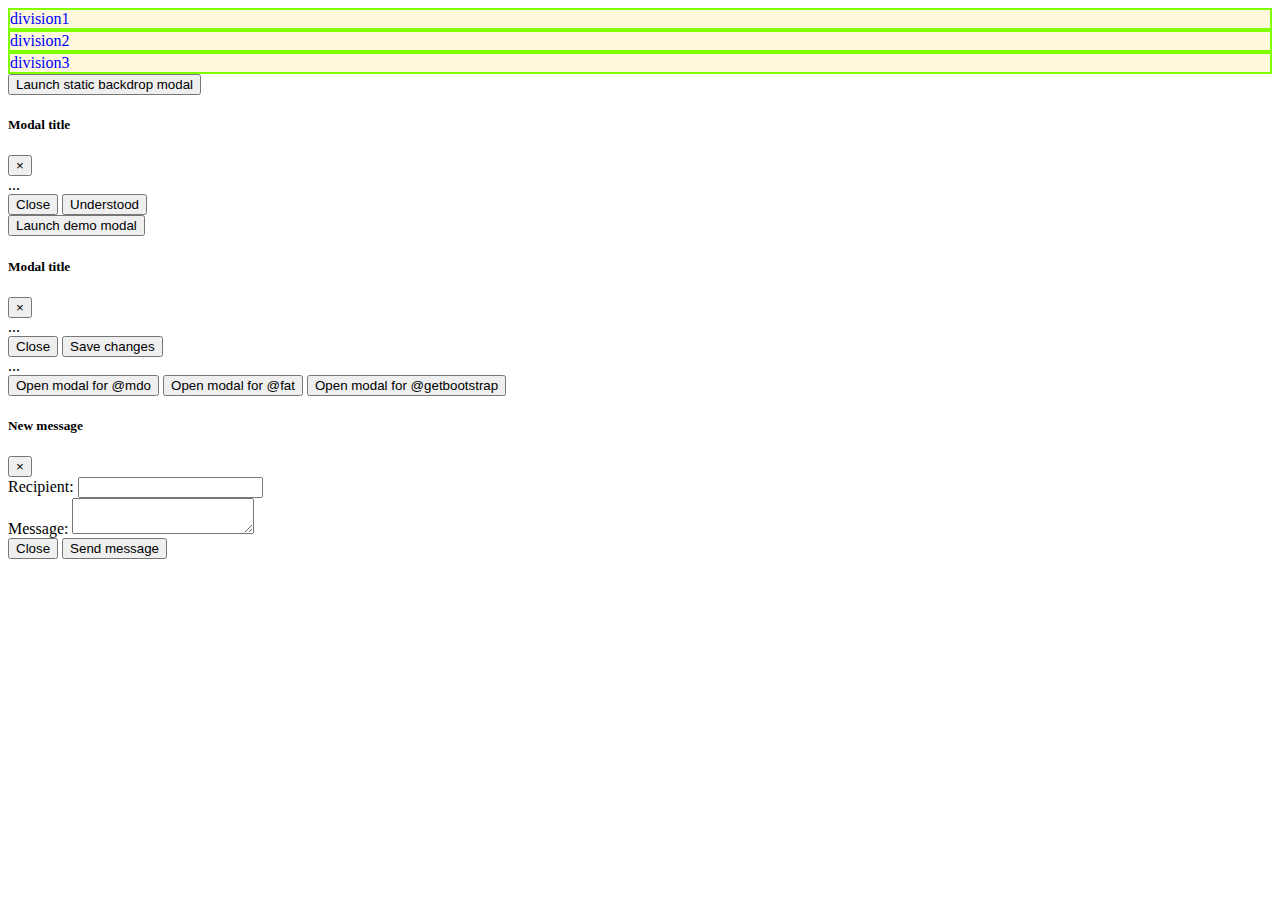
<file: bootsrap/grid.html>
<!DOCTYPE html>
<html lang="en">
<head>
    <meta charset="UTF-8">
    <meta http-equiv="X-UA-Compatible" content="IE=edge">
    <meta name="viewport" content="width=device-width, initial-scale=1.0">
    <title>Document</title>
    <link rel="stylesheet" href="https://cdn.jsdelivr.net/npm/bootstrap@4.6.1/dist/css/bootstrap.min.css" integrity="sha384-zCbKRCUGaJDkqS1kPbPd7TveP5iyJE0EjAuZQTgFLD2ylzuqKfdKlfG/eSrtxUkn" crossorigin="anonymous">
    <script src="https://cdn.jsdelivr.net/npm/jquery@3.5.1/dist/jquery.slim.min.js" integrity="sha384-DfXdz2htPH0lsSSs5nCTpuj/zy4C+OGpamoFVy38MVBnE+IbbVYUew+OrCXaRkfj" crossorigin="anonymous"></script>
<script src="https://cdn.jsdelivr.net/npm/popper.js@1.16.1/dist/umd/popper.min.js" integrity="sha384-9/reFTGAW83EW2RDu2S0VKaIzap3H66lZH81PoYlFhbGU+6BZp6G7niu735Sk7lN" crossorigin="anonymous"></script>
<script src="https://cdn.jsdelivr.net/npm/bootstrap@4.6.1/dist/js/bootstrap.min.js" integrity="sha384-VHvPCCyXqtD5DqJeNxl2dtTyhF78xXNXdkwX1CZeRusQfRKp+tA7hAShOK/B/fQ2" crossorigin="anonymous"></script>
<style>
    .data{
        color: blue;
        background-color: cornsilk;
        border: 2px solid chartreuse;
    }
</style>
</head>
<body>
    <div class="container">
        <div class="row">
            <div class="data col-sm-12 col-lg-5  col-md-4">division1</div>
            <div class="data col-sm-10 col-lg-6 col-md-4">division2</div>
            <div class="data col-sm-2 col-lg-1 col-md-4">division3</div>
        </div>

    </div>
  <!-- Button trigger modal -->
<button type="button" class="btn btn-primary" data-toggle="modal" data-target="#staticBackdrop">
    Launch static backdrop modal
  </button>
  
  <!-- Modal -->
  <div class="btn btn-primary" id="staticBackdrop" data-backdrop="static" data-keyboard="false" tabindex="-1" aria-labelledby="staticBackdropLabel" aria-hidden="true">
    <div class="modal-dialog">
      <div class="modal-content">
        <div class="modal-header">
          <h5 class="modal-title" id="staticBackdropLabel">Modal title</h5>
          <button type="button" class="close" data-dismiss="modal" aria-label="Close">
            <span aria-hidden="true">&times;</span>
          </button>
        </div>
        <div class="modal-body">
          ...
        </div>
        <div class="modal-footer">
          <button type="button" class="btn btn-secondary" data-dismiss="modal">Close</button>
          <button type="button" class="btn btn-primary">Understood</button>
        </div>
      </div>
    </div>
  </div>

  <!-- Button trigger modal -->
<button type="button" class="btn btn-primary" data-toggle="modal" data-target="#exampleModal">
    Launch demo modal
  </button>
  
  <!-- Modal -->
  <div class="modal fade" id="exampleModal" tabindex="-1" aria-labelledby="exampleModalLabel" aria-hidden="true">
    <div class="modal-dialog">
      <div class="modal-content">
        <div class="modal-header">
          <h5 class="modal-title" id="exampleModalLabel">Modal title</h5>
          <button type="button" class="close" data-dismiss="modal" aria-label="Close">
            <span aria-hidden="true">&times;</span>
          </button>
        </div>
        <div class="modal-body">
          ...
        </div>
        <div class="modal-footer">
          <button type="button" class="btn btn-secondary" data-dismiss="modal">Close</button>
          <button type="button" class="btn btn-primary">Save changes</button>
        </div>
      </div>
    </div>
  </div>
  <!-- Scrollable modal -->
<div class="modal-dialog modal-dialog-scrollable">
    ...
  </div>
  <button type="button" class="btn btn-primary" data-toggle="modal" data-target="#exampleModal" data-whatever="@mdo">Open modal for @mdo</button>
<button type="button" class="btn btn-primary" data-toggle="modal" data-target="#exampleModal" data-whatever="@fat">Open modal for @fat</button>
<button type="button" class="btn btn-primary" data-toggle="modal" data-target="#exampleModal" data-whatever="@getbootstrap">Open modal for @getbootstrap</button>

<div class="modal fade" id="exampleModal" tabindex="-1" aria-labelledby="exampleModalLabel" aria-hidden="true">
  <div class="modal-dialog">
    <div class="modal-content">
      <div class="modal-header">
        <h5 class="modal-title" id="exampleModalLabel">New message</h5>
        <button type="button" class="close" data-dismiss="modal" aria-label="Close">
          <span aria-hidden="true">&times;</span>
        </button>
      </div>
      <div class="modal-body">
        <form>
          <div class="form-group">
            <label for="recipient-name" class="col-form-label">Recipient:</label>
            <input type="text" class="form-control" id="recipient-name">
          </div>
          <div class="form-group">
            <label for="message-text" class="col-form-label">Message:</label>
            <textarea class="form-control" id="message-text"></textarea>
          </div>
        </form>
      </div>
      <div class="modal-footer">
        <button type="button" class="btn btn-secondary" data-dismiss="modal">Close</button>
        <button type="button" class="btn btn-primary">Send message</button>
      </div>
    </div>
  </div>
</div>
</body>
</html>
</file>
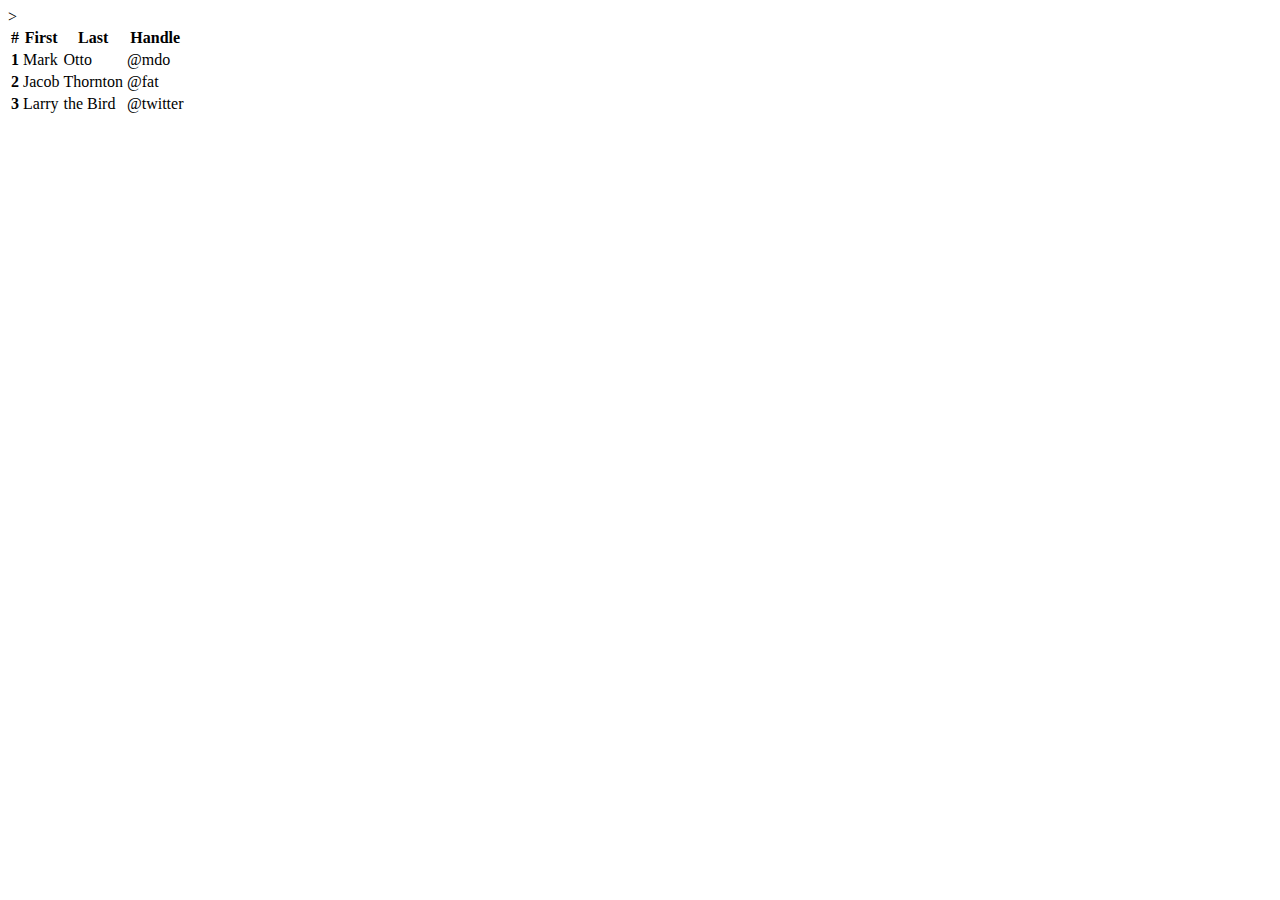
<file: bootsrap/table.html>
<!DOCTYPE html>
<html lang="en">
<head>
    <meta charset="UTF-8">
    <meta http-equiv="X-UA-Compatible" content="IE=edge">
    <meta name="viewport" content="width=device-width, initial-scale=1.0">
    <title>Document</title>
    <link rel="stylesheet" href="https://cdn.jsdelivr.net/npm/bootstrap@4.6.1/dist/css/bootstrap.min.css" integrity="sha384-zCbKRCUGaJDkqS1kPbPd7TveP5iyJE0EjAuZQTgFLD2ylzuqKfdKlfG/eSrtxUkn" crossorigin="anonymous">
    <script src="https://cdn.jsdelivr.net/npm/jquery@3.5.1/dist/jquery.slim.min.js" integrity="sha384-DfXdz2htPH0lsSSs5nCTpuj/zy4C+OGpamoFVy38MVBnE+IbbVYUew+OrCXaRkfj" crossorigin="anonymous"></script>
<script src="https://cdn.jsdelivr.net/npm/popper.js@1.16.1/dist/umd/popper.min.js" integrity="sha384-9/reFTGAW83EW2RDu2S0VKaIzap3H66lZH81PoYlFhbGU+6BZp6G7niu735Sk7lN" crossorigin="anonymous"></script>
<script src="https://cdn.jsdelivr.net/npm/bootstrap@4.6.1/dist/js/bootstrap.min.js" integrity="sha384-VHvPCCyXqtD5DqJeNxl2dtTyhF78xXNXdkwX1CZeRusQfRKp+tA7hAShOK/B/fQ2" crossorigin="anonymous"></script>
</head>
<body>
    <div>>
      <table class="table table-bordered table-dark">
        <thead>
          <tr>
            <th scope="col">#</th>
            <th scope="col">First</th>
            <th scope="col">Last</th>
            <th scope="col">Handle</th>
          </tr>
        </thead>
        <tbody>
          <tr>
            <th scope="row">1</th>
            <td>Mark</td>
            <td>Otto</td>
            <td>@mdo</td>
          </tr>
          <tr>
            <th scope="row">2</th>
            <td>Jacob</td>
            <td>Thornton</td>
            <td>@fat</td>
          </tr>
          <tr>
            <th scope="row">3</th>
            <td>Larry</td>
            <td>the Bird</td>
            <td>@twitter</td>
          </tr>
        </tbody>
      </table>
    </div>
</body>
</html>
</file>
<file: css/styles.css>
p{
    font-size: 30px;
    background-color: blue;
    font-style: oblique;
}
</file>
